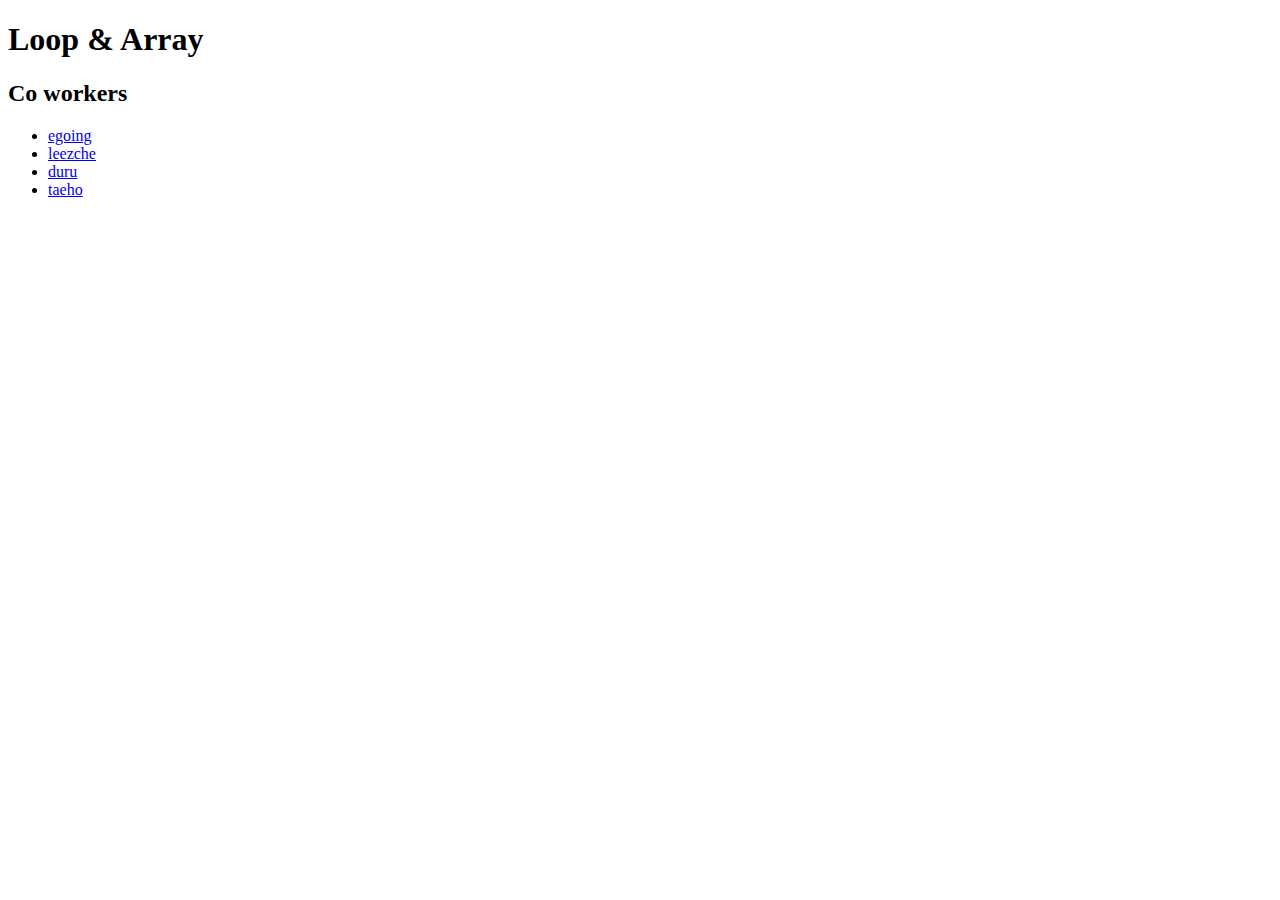
<file: ex01.html>
<!DOCTYPE html>
<html>
  <head>
    <meta charset="utf-8">
  </head>
  <body>
    <h1>Loop & Array</h1>
    <script>
      var coworkers = ['egoing','leezche','duru','taeho'];
    </script>
    <h2>Co workers</h2>
    <ul>
      <script>
        var i = 0;
        while(i < coworkers.length){
          document.write('<li><a href="http://a.com/'+coworkers[i]+'">'+coworkers[i]+'</a></li>');
          i = i + 1;
        }
      </script>
    </ul>
  </body>
</html>
</file>
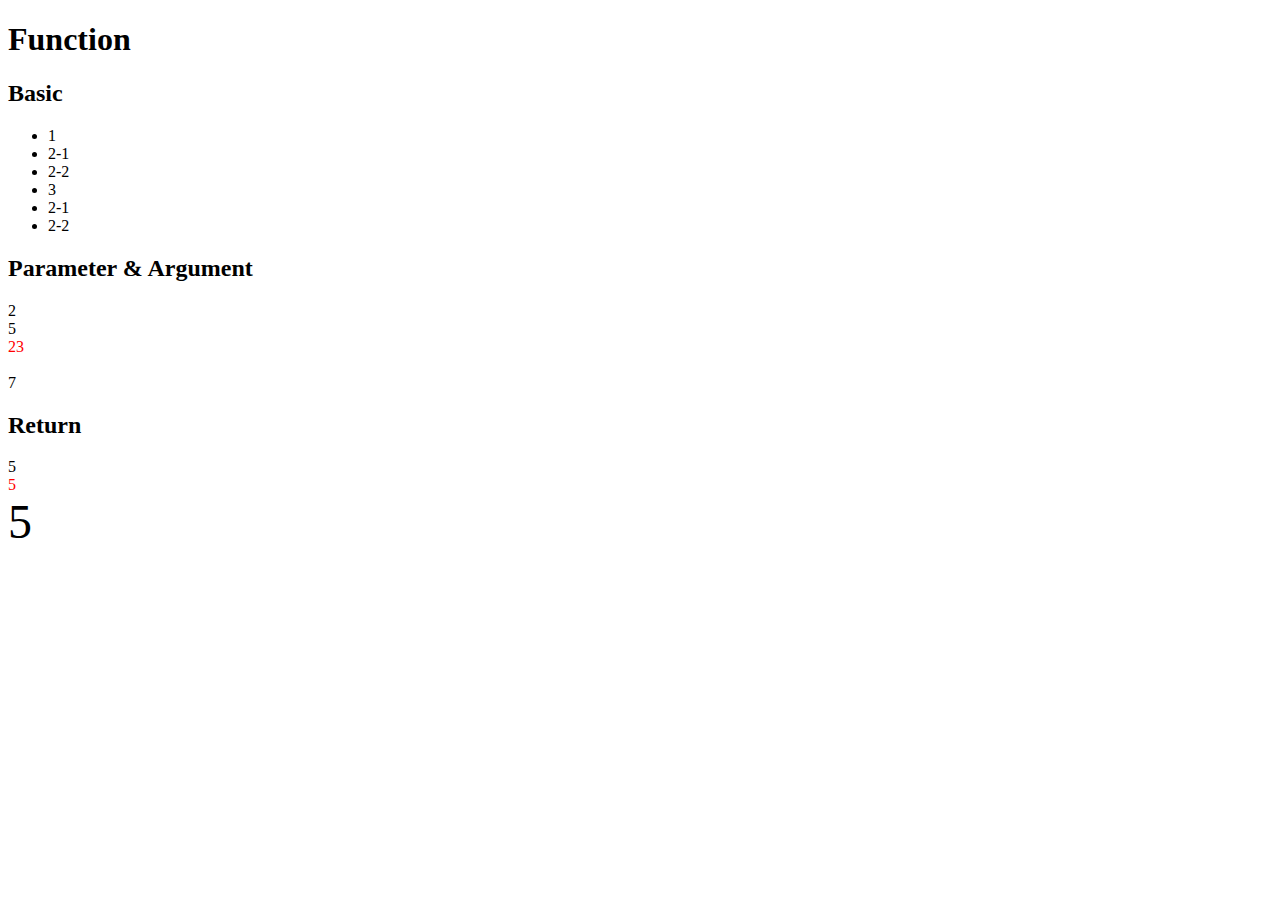
<file: ex02.html>
<!DOCTYPE html>
<html>
  <head>
    <meta charset="utf-8">
  </head>
  <body>
    <h1>Function</h1>
    <h2>Basic</h2>
    <ul>
      <script>
        function two(){
          document.write('<li>2-1</li>');
          document.write('<li>2-2</li>');
        }
        document.write('<li>1</li>');
        two();
        document.write('<li>3</li>');
        two();
      </script>
    </ul>
    <h2>Parameter & Argument</h2>
    <script>
      function onePlusOne(){
        document.write(1+1+'<br>');
      }
      onePlusOne();
      function sum(left, right){
        document.write(left+right+'<br>');
      }
      function sumColorRed(left, right){
        document.write('<div style="color:red">'+left+right+'</div><br>');
      }
      sum(2,3); // 5
      sumColorRed(2,3); // 5
      sum(3,4); // 7
    </script>
    <h2>Return</h2>
    <script>
      function sum2(left, right){
        return left+right;
      }
      document.write(sum2(2,3)+'<br>');
      document.write('<div style="color:red">'+sum2(2,3)+'</div>');
      document.write('<div style="font-size:3rem;">'+sum2(2,3)+'</div>');
    </script>
  </body>
</html>
</file>
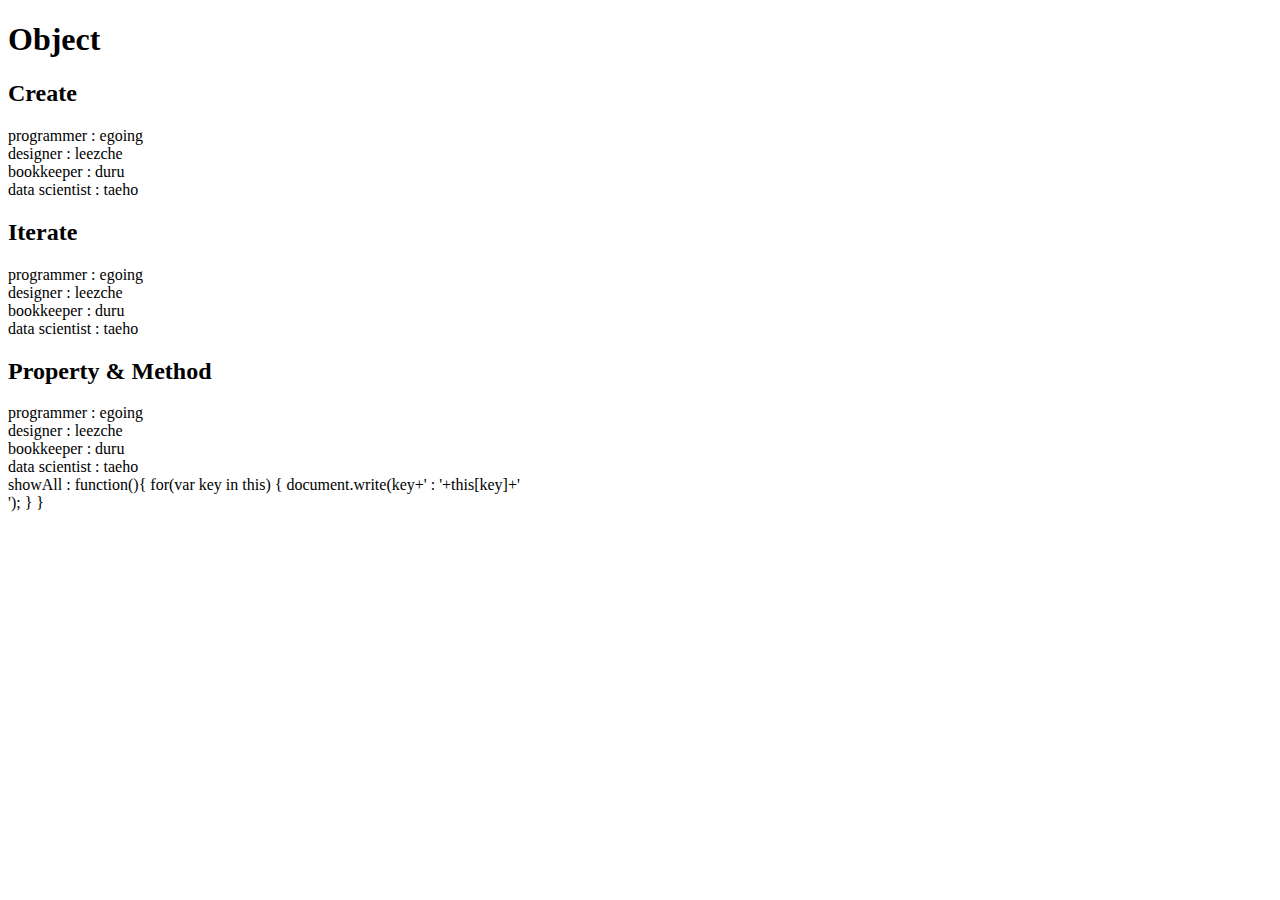
<file: ex03.html>
<!DOCTYPE html>
<html>
  <head>
    <meta charset="utf-8">
  </head>
  <body>
    <h1>Object</h1>
    <h2>Create</h2>
    <script>
      var coworkers = {
        "programmer":"egoing",
        "designer":"leezche"
      };
      document.write("programmer : "+coworkers.programmer+"<br>");
      document.write("designer : "+coworkers.designer+"<br>");
      coworkers.bookkeeper = "duru";
      document.write("bookkeeper : "+coworkers.bookkeeper+"<br>");
      coworkers["data scientist"] = "taeho";
      document.write("data scientist : "+coworkers["data scientist"]+"<br>");
    </script>
    <h2>Iterate</h2>
    <script>
      for(var key in coworkers) {
        document.write(key+' : '+coworkers[key]+'<br>');
      }
    </script>
    <h2>Property & Method</h2>
    <script>
      coworkers.showAll = function(){
        for(var key in this) {
          document.write(key+' : '+this[key]+'<br>');
        }
      }
      coworkers.showAll();
    </script>
  </body>
</html>
</file>
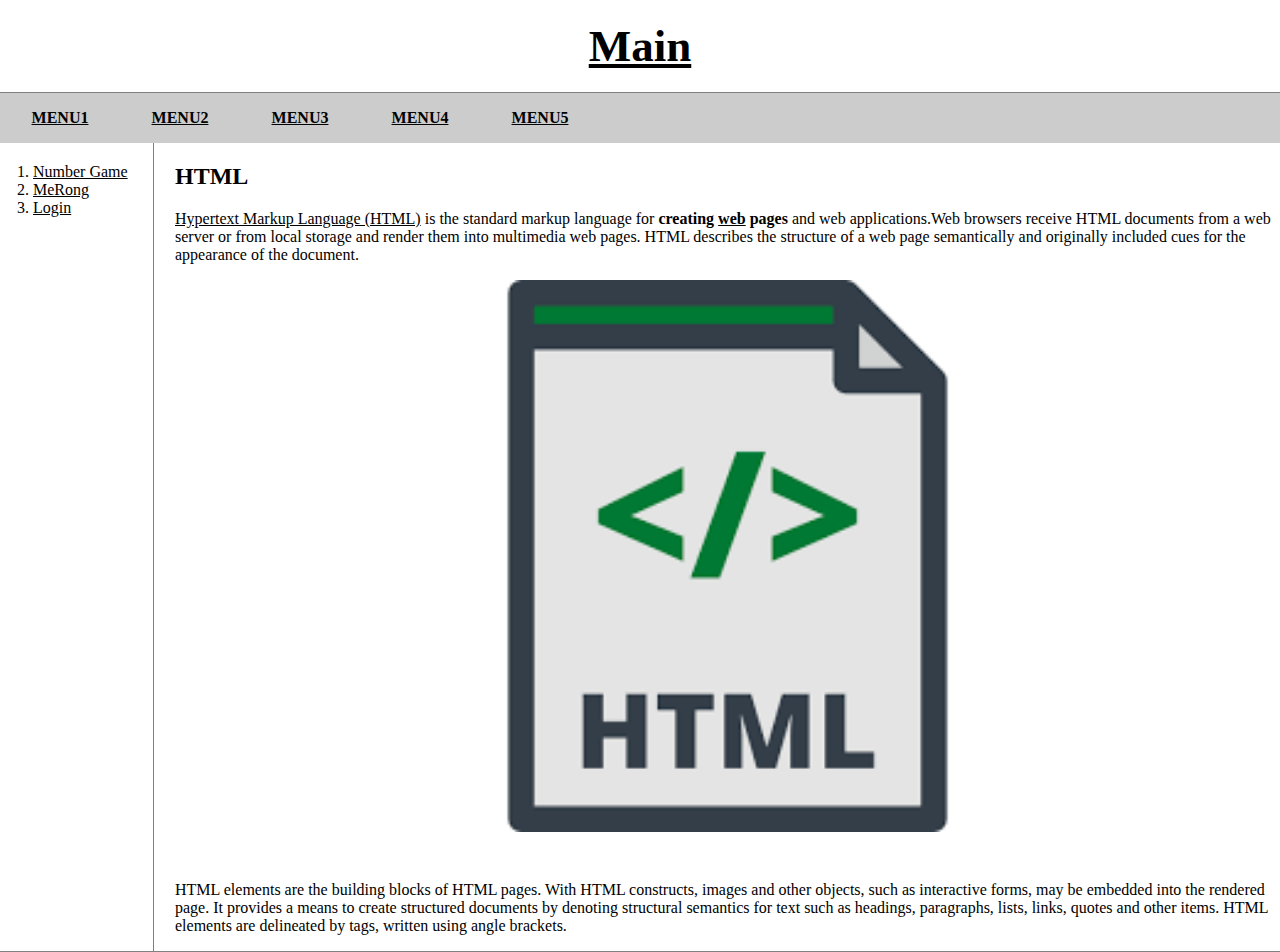
<file: layout.html>
<!doctype html>
<html>
<head>
  <title>WEB1 - html</title>
  <meta charset="utf-8">
  <link rel="stylesheet" href="style.css">
</head>
<body>
  <h1><a href="index.html">Main</a></h1>
  <p id="welcomeMessage"></p>
  <div id="menu">
    <ul>
      <li><a href="#">MENU1</a>
        <ul>
          <li><a href="#">SUB_MENU</a></li>
          <li><a href="#">SUB_MENU2</a></li>
          <li><a href="#">SUB_MENU3</a></li>
        </ul>
      </li>
      <li><a href="#">MENU2</a>
        <ul>
          <li><a href="#">SUB_MENU</a></li>
          <li><a href="#">SUB_MENU2</a></li>
          <li><a href="#">SUB_MENU3</a></li>
        </ul>
      </li>
      <li><a href="#">MENU3</a>
        <ul>
          <li><a href="#">SUB_MENU</a></li>
          <li><a href="#">SUB_MENU2</a></li>
          <li><a href="#">SUB_MENU3</a></li>
        </ul>
      </li>
      <li><a href="#">MENU4</a>
        <ul>
          <li><a href="#">SUB_MENU</a></li>
          <li><a href="#">SUB_MENU2</a></li>
          <li><a href="#">SUB_MENU3</a></li>
        </ul>
      </li>
      <li><a href="#">MENU5</a>
        <ul>
          <li><a href="#">SUB_MENU</a></li>
          <li><a href="#">SUB_MENU2</a></li>
          <li><a href="#">SUB_MENU3</a></li>
        </ul>
      </li>
    </ul>
  </div>
  
  <div id="grid">
    <ol>
      <li><a href="1.html">Number Game</a></li>
      <li><a href="2.html">MeRong</a></li>
      <li><a href="3.html">Login</a></li>
    </ol>
    <div id="article">
    <!-- 동적 생성할 부분 -->
    </div>
  </div>
  <script src="login.js" defer></script>
  <script src="layout.js" defer></script>
  <p id="last"></p>
  <button id="logout_button"><b>로그아웃</b></button>
</body>
</html>
</file>
<file: style.css>
body{
    margin:0;
  }
  a {
    color:black;
  }
  h1 {
    font-size:45px;
    text-align: center;
    margin:0;
    padding:20px;
  }
  ol{
    border-right:1px solid gray;
    width:100px;
    margin:0;
    padding:20px;
  }
  #grid{
    display: grid;
    grid-template-columns: 150px 1fr;
  }
  #grid ol{
    padding-left:33px;
    white-space: nowrap; /* 줄바꿈 방지 */
  }
  #grid #article{
    padding-left:25px;
  }
  #login_button, #sign_up, #logout_button{
    width: 100%;
    height: 33px;
    margin: 10px 0 5px 0;
    color: white;
    border-radius: 5px;
    border-style: none;
    font-size: 15px;
    font-weight: bold;
    cursor: pointer;
  }
  #login_button {
    background-color: #C0DFFD;
  }
  #sign_up {
    background-color: #dadee1;
  }
  #logout_button {
    background-color: #ffffff;
    border-style: none;
    color: rgb(132, 132, 132);
    text-align: right;
    padding: 0;
  margin: 0;
  }

.find {
  text-align: right;
  font-size: 8px;
  color: black; /* 텍스트 색상을 검정으로 설정 */
}
.find a {
  color: black; /* 링크 색상도 검정으로 설정 */
}

#welcomeMessage {
  border-bottom:1px solid gray;
  text-align: right;
  font-size: 14px;
  font-weight: bold;
  line-height: 1; 
  padding: 0;
  margin: 0;
}

#last {
  border-bottom:1px solid gray;
  padding: 0;
  margin: 0;
}

/* 메뉴 스타일 */
#menu {
  font:bold 16px "malgun gothic";
  width:100%;
  height:50px;
  background: #ccc;
  color:black;
  line-height: 50px; 
  margin:0 auto;
  text-align: center;
  display: block; /* Flexbox로 메뉴 항목 정렬 */
  white-space: nowrap; /* 메뉴 항목이 줄바꿈되지 않도록 설정 */
  position: relative;
}

#menu ul {
  display: flex; /* Flexbox로 메뉴 항목 정렬 */
  padding: 0;
  margin: 0;
  list-style: none;
}

#menu > ul > li {
	width:120px;
	position:relative;
  list-style: none;
}

#menu > ul > li > ul {
  width: 130px;
  display: none;
  position: absolute;
  top: 50px;
  left: 0;
  font-size: 14px;
  background: skyblue;
  padding: 0;
  margin: 0;
  list-style: none;
  z-index: 1000;
}

#menu > ul > li:hover > ul {
  display:block;
}

#menu > ul > li > ul > li {
  padding: 10px;
  transition: background 0.3s ease;
}

#menu > ul > li > ul > li:hover {
  background: orange;
}
  
  /* @media(max-width:800px){
    #grid{
      display: block;
    }
    ol{
      border-right:none;
    }
    h1 {
      border-bottom:none;
    }
  } */
</file>
